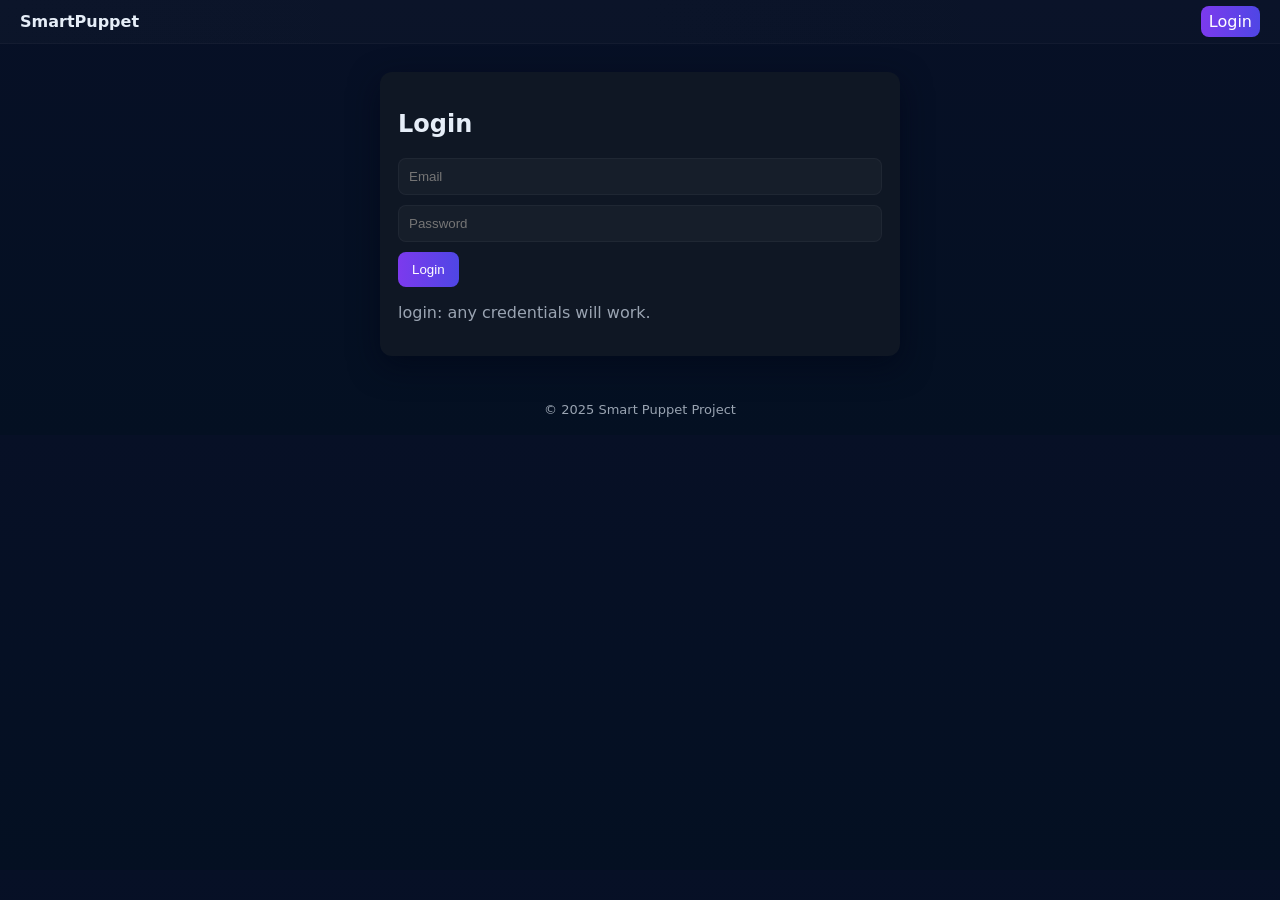
<file: index.html>
<!doctype html><html lang="en"><head><meta charset="utf-8"/><meta name="viewport" content="width=device-width,initial-scale=1"/><title>Home</title><link rel="stylesheet" href="style.css"></head><body><header class="header"><div class="brand">SmartPuppet</div><nav class="nav"><a href="index.html">Home</a><a href="about.html">About</a><a href="audio.html">Audio</a><a href="founder.html">Founders</a><a href="contact.html">Contact</a><a href="login.html" id="logoutBtn" class="muted">Logout</a></nav></header><main class="container"><div class="card"><h1>Welcome to Smart Gesture-Based Puppet</h1><p class="muted">Control a puppet in real-time using MPU6050 + ESP32 with synchronized storytelling.</p></div><div class="card"><h3>Robot Details</h3><ul class="muted"><li><strong>Input Device:</strong> MPU6050 sensor detecting roll/pitch/yaw.</li><li><strong>Processing Unit:</strong> ESP32 transmitter with BLE.</li><li><strong>Output Device:</strong> Puppet with 7 servos controlling joints.</li><li><strong>Storytelling:</strong> Audio playback synchronized with gestures.</li></ul></div></main><footer class="footer">© 2025 Smart Puppet Project</footer><script src="script.js"></script></body></html>
</file>
<file: style.css>
:root{--bg:#071026;--card:#0f1724;--muted:#9aa4b2;--accent:#7c3aed;--accent-2:#4f46e5;--text:#e6eef8;--glass: rgba(255,255,255,0.03)}
*{box-sizing:border-box}body{margin:0;font-family:Inter,system-ui,Segoe UI,Roboto,Arial;background:linear-gradient(180deg,var(--bg),#041022);color:var(--text)}.header{display:flex;justify-content:space-between;align-items:center;padding:12px 20px;background:linear-gradient(90deg, rgba(255,255,255,0.02), rgba(255,255,255,0.01));border-bottom:1px solid rgba(255,255,255,0.03)}.brand{font-weight:700}.nav a{margin-left:12px;color:var(--muted);text-decoration:none;padding:6px 8px;border-radius:8px}.nav a.active{background:linear-gradient(90deg,var(--accent),var(--accent-2));color:#fff}.container{max-width:1000px;margin:28px auto;padding:0 16px}.card{background:var(--card);padding:18px;border-radius:12px;box-shadow:0 10px 30px rgba(2,6,23,0.6);margin-bottom:18px}.field{margin-bottom:10px}input,textarea{width:100%;padding:10px;border-radius:8px;border:1px solid rgba(255,255,255,0.04);background:var(--glass);color:var(--text)}button{padding:10px 14px;border-radius:8px;border:none;background:linear-gradient(90deg,var(--accent),var(--accent-2));color:#fff;cursor:pointer}.grid{display:grid;grid-template-columns:repeat(auto-fit,minmax(260px,1fr));gap:12px}.audio-card{padding:12px;border-radius:10px;background:linear-gradient(180deg, rgba(255,255,255,0.02), rgba(255,255,255,0.01));border:1px solid rgba(255,255,255,0.03)}.footer{text-align:center;padding:18px;color:var(--muted);font-size:13px}.small{max-width:520px;margin:0 auto}.muted{color:var(--muted)}@media(max-width:700px){.header{flex-direction:column;align-items:flex-start}}
</file>
